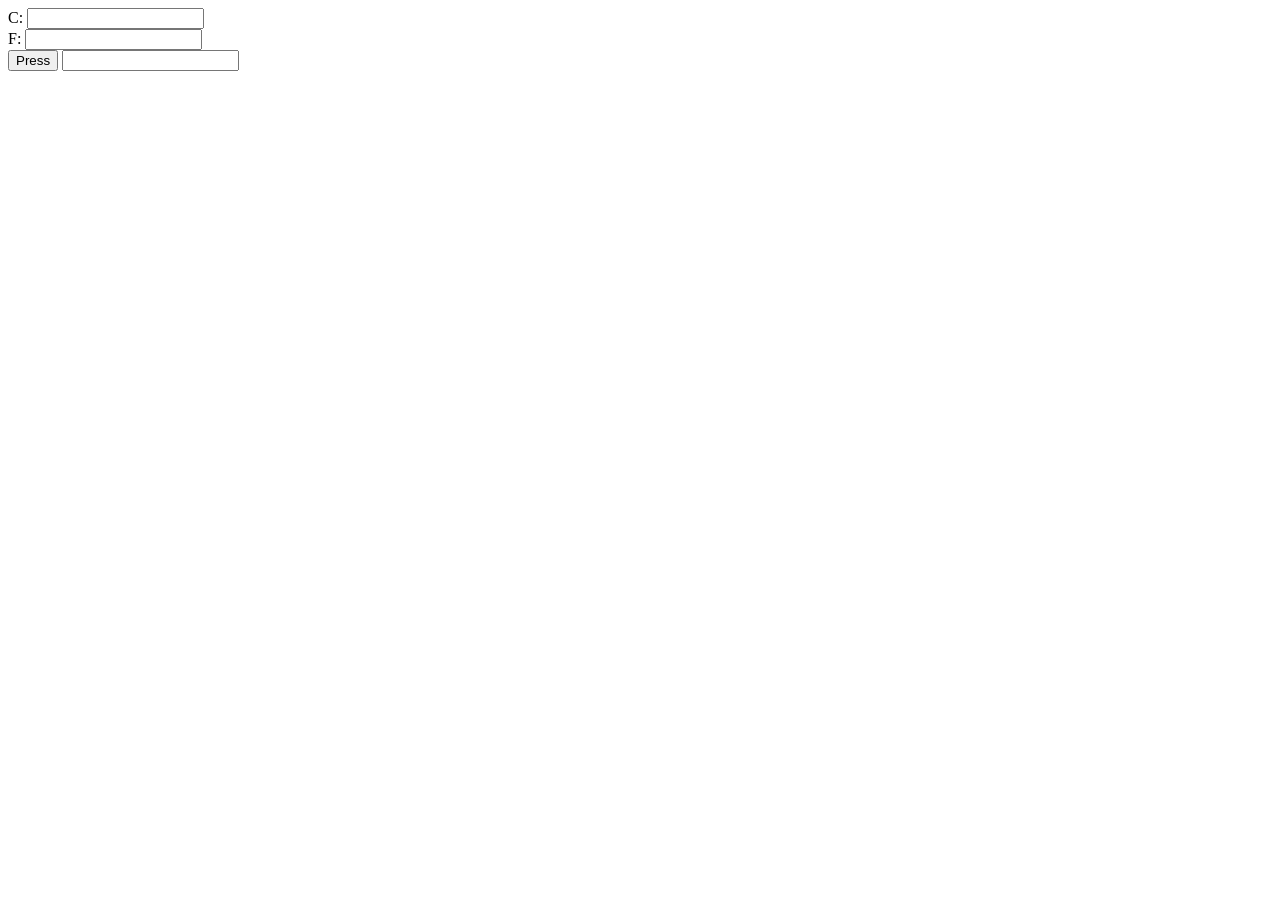
<file: temp.html>
<html ng-app="TempConvert">
    <head>
       <script src="https://code.angularjs.org/1.6.1/angular.min.js"></script> 
    </head>
    <body>
        <div ng-controller="ConverterController as cc">
            C: <input type="text" ng-model="cc.celcius" ><br>
            F: <input type="text" ng-model="cc.fahrenheit" ><br>
            <button ng-click="cc.Randomizer()">Press</button>
            <input type="text" ng-model="cc.randomNumber">
        </div>
        <script>
            var tempC = angular.module("TempConvert", []);
            
            tempC.controller("ConverterController", [
                "$scope", 
                function($scope) {
                    //all the stuff the controller should do will go in here
                    
                    //is hook up the controller to a variable to obtain its scope
                    var cc = this;
                    
                    //C and F
                    cc.celcius = 0;
                    cc.fahrenheit = 0;
                    cc.randomNumber = 0;
                    
                    cc.CtoF = function(temp){
                        return (temp * 1.8) + 32;
                    };
                    
                    cc.FtoC = function(temp){
                        return (temp - 32) / 1.8;
                    }
                    
                    cc.Randomizer = function(){
                        cc.randomNumber = Math.round(Math.random() * 100);
                    }
                    
                    $scope.$watch('cc.celcius', update);
                    $scope.$watch('cc.fahrenheit', update);
                    
                    function update(){
                        cc.fahrenheit = cc.CtoF(cc.celcius);
                        cc.celcius = cc.FtoC(cc.fahrenheit);
                    }
                }    
            ]);
        </script>
    </body>
</html>
</file>
